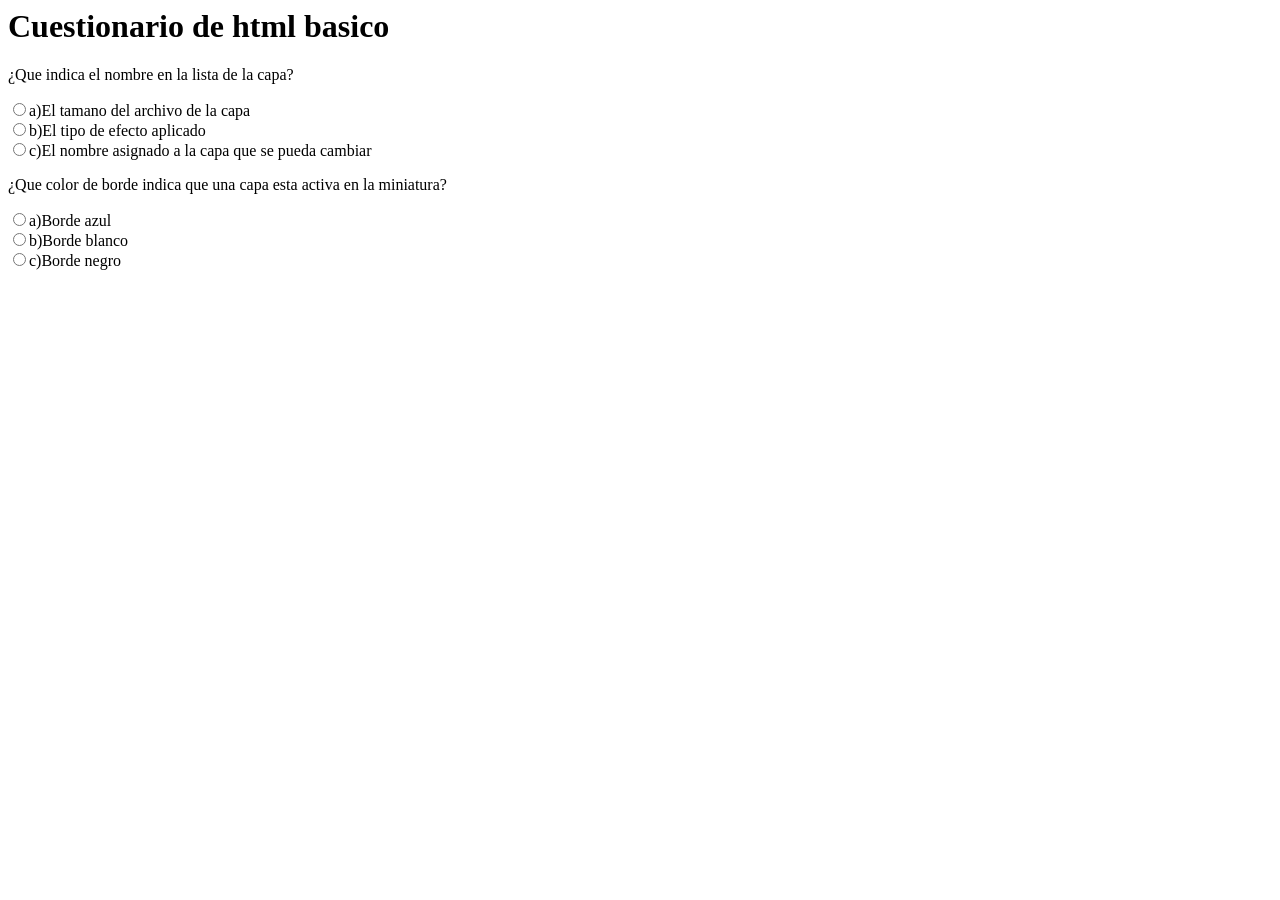
<file: cuestionario.html>
<title>cuestionario</title>
<body>
<h1>Cuestionario de html basico </h1>
<form action="#" method="post">
	<!pregunta 1--!>

	<p>¿Que indica el nombre en la lista de la capa?</p>
	<input type="radio"name="p1" value="a">a)El tamano del archivo de la capa </br>
	<input type="radio"name="p1" value="a">b)El tipo de efecto aplicado </br>
	<input type="radio"name="p1" value="a">c)El nombre asignado a la capa que se pueda cambiar </br>

	<!pregunta 2--!>

	<p>¿Que color de borde indica que una capa esta activa en la miniatura?</p>
	<input type="radio"name="p2" value="a">a)Borde azul </br>
	<input type="radio"name="p2" value="a">b)Borde blanco </br>
	<input type="radio"name="p2" value="a">c)Borde negro </br>


</body>
</file>
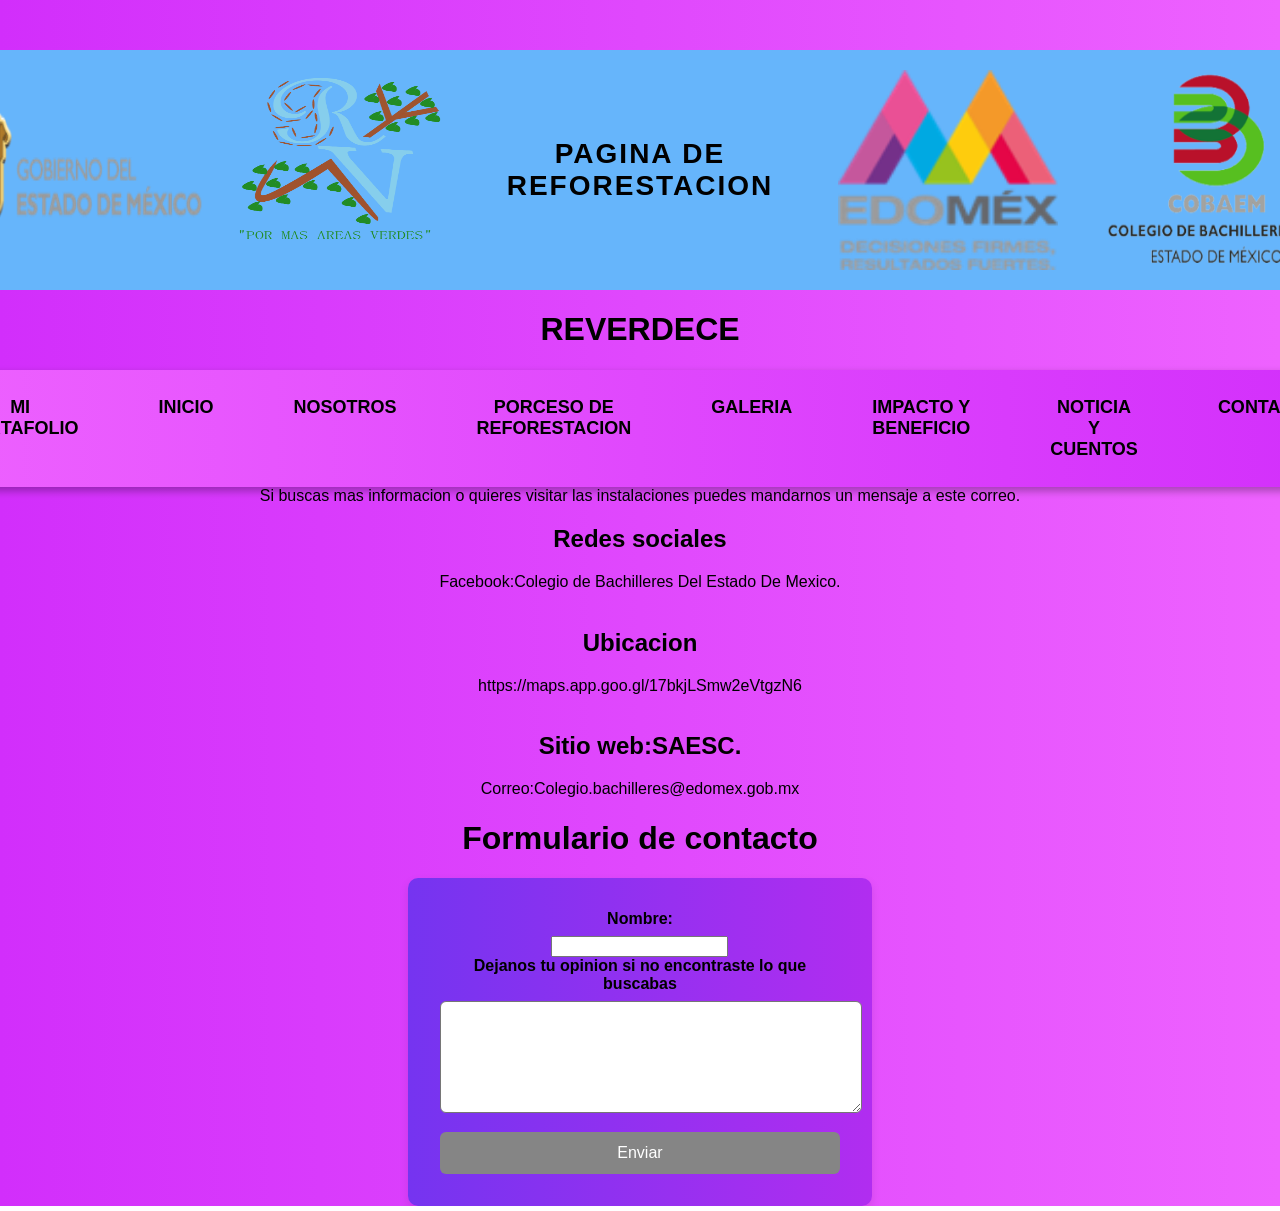
<file: Reforestacion/contacto.html>
<!DOCTYPE html>
<html>
<head>
    <meta charset="utf-8">
    <meta name="viewport" content="width=device-width, initial-scale=1">
    <link rel="stylesheet" type="text/css" href="estilos.css">
    <title>REVERDECE</title>
        

<body>
    <header>
<img src="img/Estado.png" width="270px">
<img src="img/REVERDECE.png" width="270px">
<span>pagina de reforestacion</span>
<img src="img/Edomex.png" width="270px">
<img src="img/Cobaem.png" width="270px">

    </header>
        <h1>
            REVERDECE
        </h1>
        <!--barra de navegacion-->
        <nav>
        <ul>  
         <ul>
            <li><a href="../index.html">Mi portafolio</a></li>  
            <li><a href="inicio.html">inicio</a></li>
            <li><a href="nosotros.html">Nosotros</a></li>
            <li><a href="proceso de reforestacion.html">porceso de reforestacion</a></li>
            <li><a href="galeria.html">galeria </a></li>

        
        <li><a href="impacto y beneficios.html">impacto y beneficio </a></li>
        <li><a href="noticias.html">noticia y cuentos </a></li>
        <li><a href="contacto.html">contacto</a></li>
</ul>
        </nav>
</head>
    <main>
        <div align="center">Si buscas mas informacion o quieres visitar las instalaciones puedes mandarnos un mensaje a este correo.
            <br>
            <h2>Redes sociales</h2>
            <div align="center">Facebook:Colegio de Bachilleres Del Estado De Mexico.</div>
                <br>
                <h2>Ubicacion</h2>
                   <div align="center">https://maps.app.goo.gl/17bkjLSmw2eVtgzN6</div>
                   <br>
                <h2>Sitio web:SAESC.</h2>
               <div align="center">Correo:Colegio.bachilleres@edomex.gob.mx</div>
<body>
  <h1>Formulario de contacto</h1>
  <link rel="stylesheet" href="estilos.css">

  <form action="#" method="post">
    <label for="nombre"> Nombre: </label>
    <input type="text" id="nombre" name="nombre" required>
    
    <label for="mensaje"> Dejanos tu opinion si no encontraste lo que buscabas </label>
    <textarea id="mensaje" name="mensaje" rows="5" required></textarea>
    <button type="submit"> Enviar </button>
  </from>
</body>
</html>

<style>
	
body {
    font-family: Arial, sans-serif;    background: linear-gradient(to right, #d22efb, #EE62FF);
    display: flex;
    flex-direction: column;
    align-items: center;
    padding-top: 50px;
    margin: 0;
    color: black;
}

h1 {
    font-size: 25px
    margin-bottom: 20px;
    color: black;
}


form {
    background: linear-gradient(to right, #7534F0,#B12DF0);
    padding: 2rem;
    border-radius: 10px;
    box-shadow: 0 4px 10px rgba(0, 0, 0, 0.1);
    width: 90%;
    max-width: 400px;
}

label {
    display: block;
    margin-bottom: 8px;
    font-weight: bold;
    color: black;
}

textarea {
    width: 100%;
    padding: 10px;
    margin-bottom: 15px;
    border-radius: 6px;
    font-size: 1rem;
}

button {
    background-color: #858585;
    color: white;
    padding: 12px;
    width: 100%;
    border: none;
    border-radius: 6px;
    font-size: 1rem;
    cursor: pointer;
    transition: background-color 0.3s;
}

button:hover {
    background-color: #858585;
 ;
}





</style>
</file>
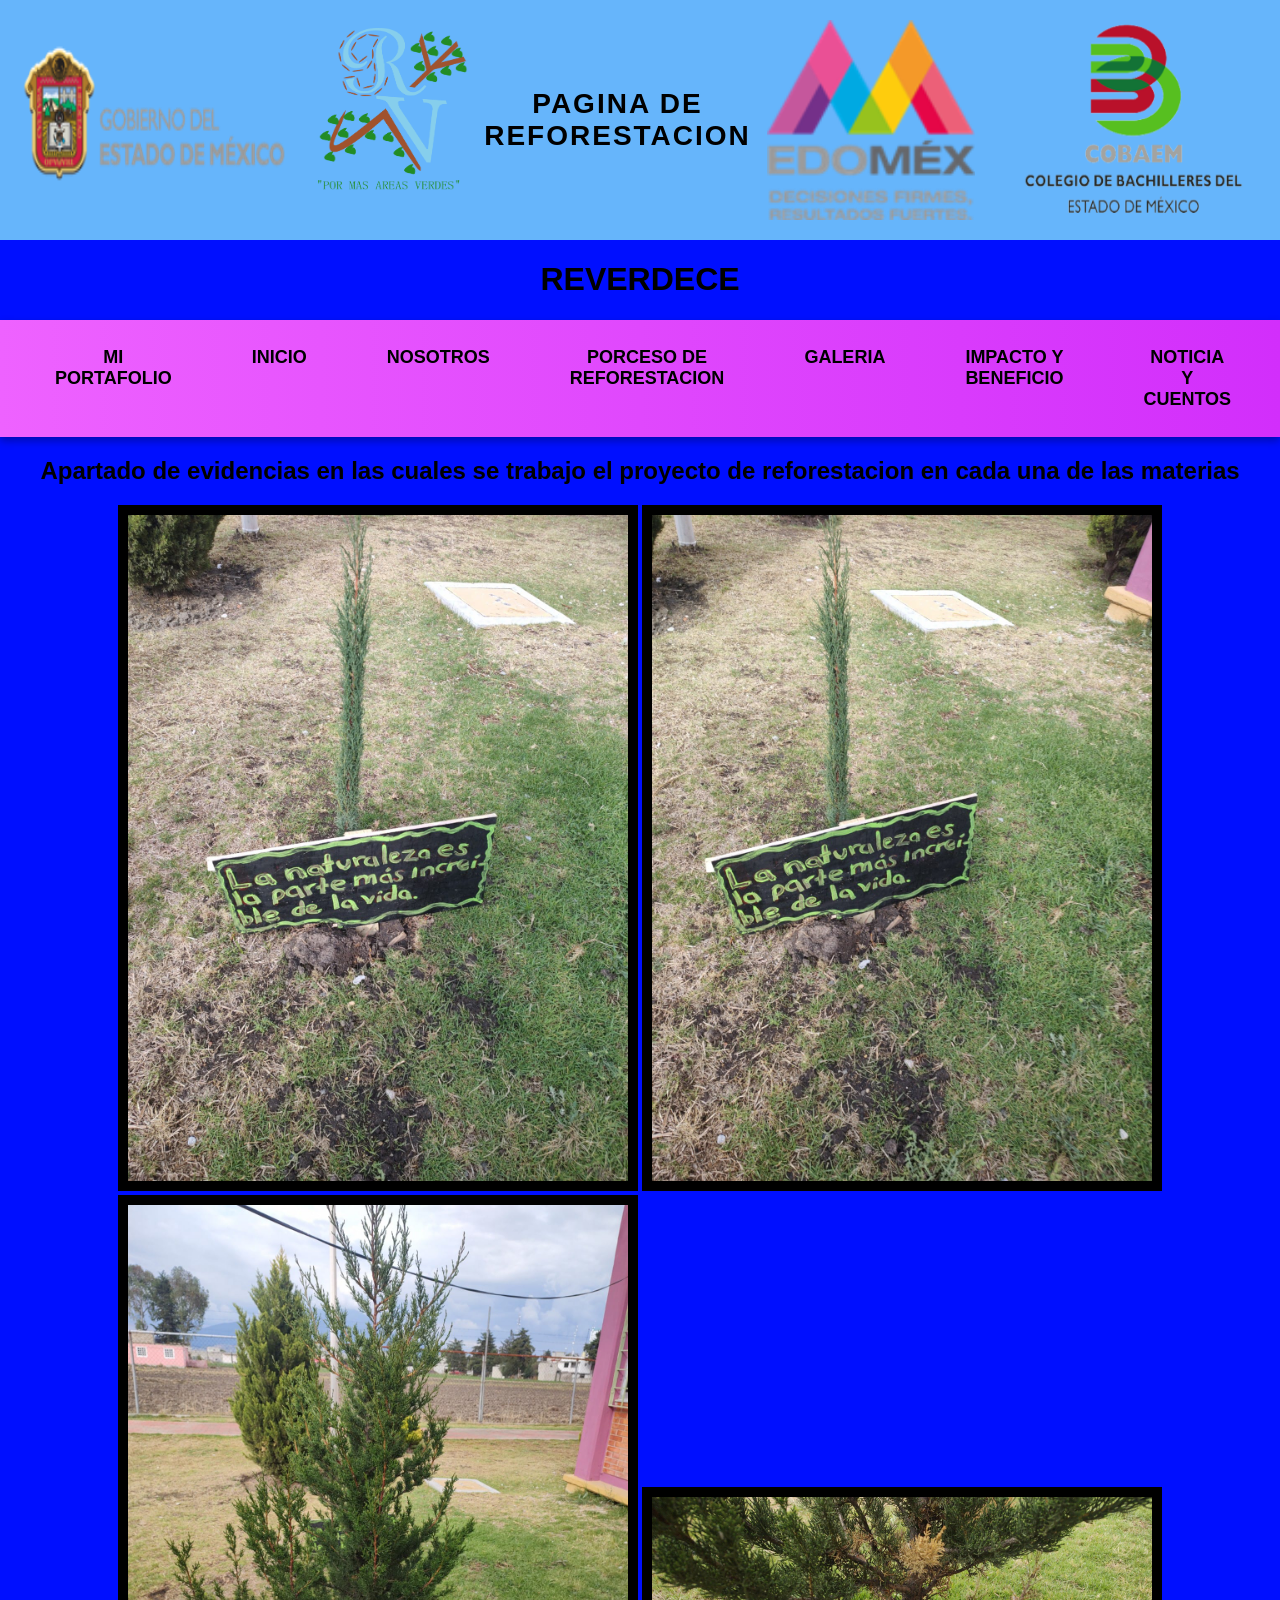
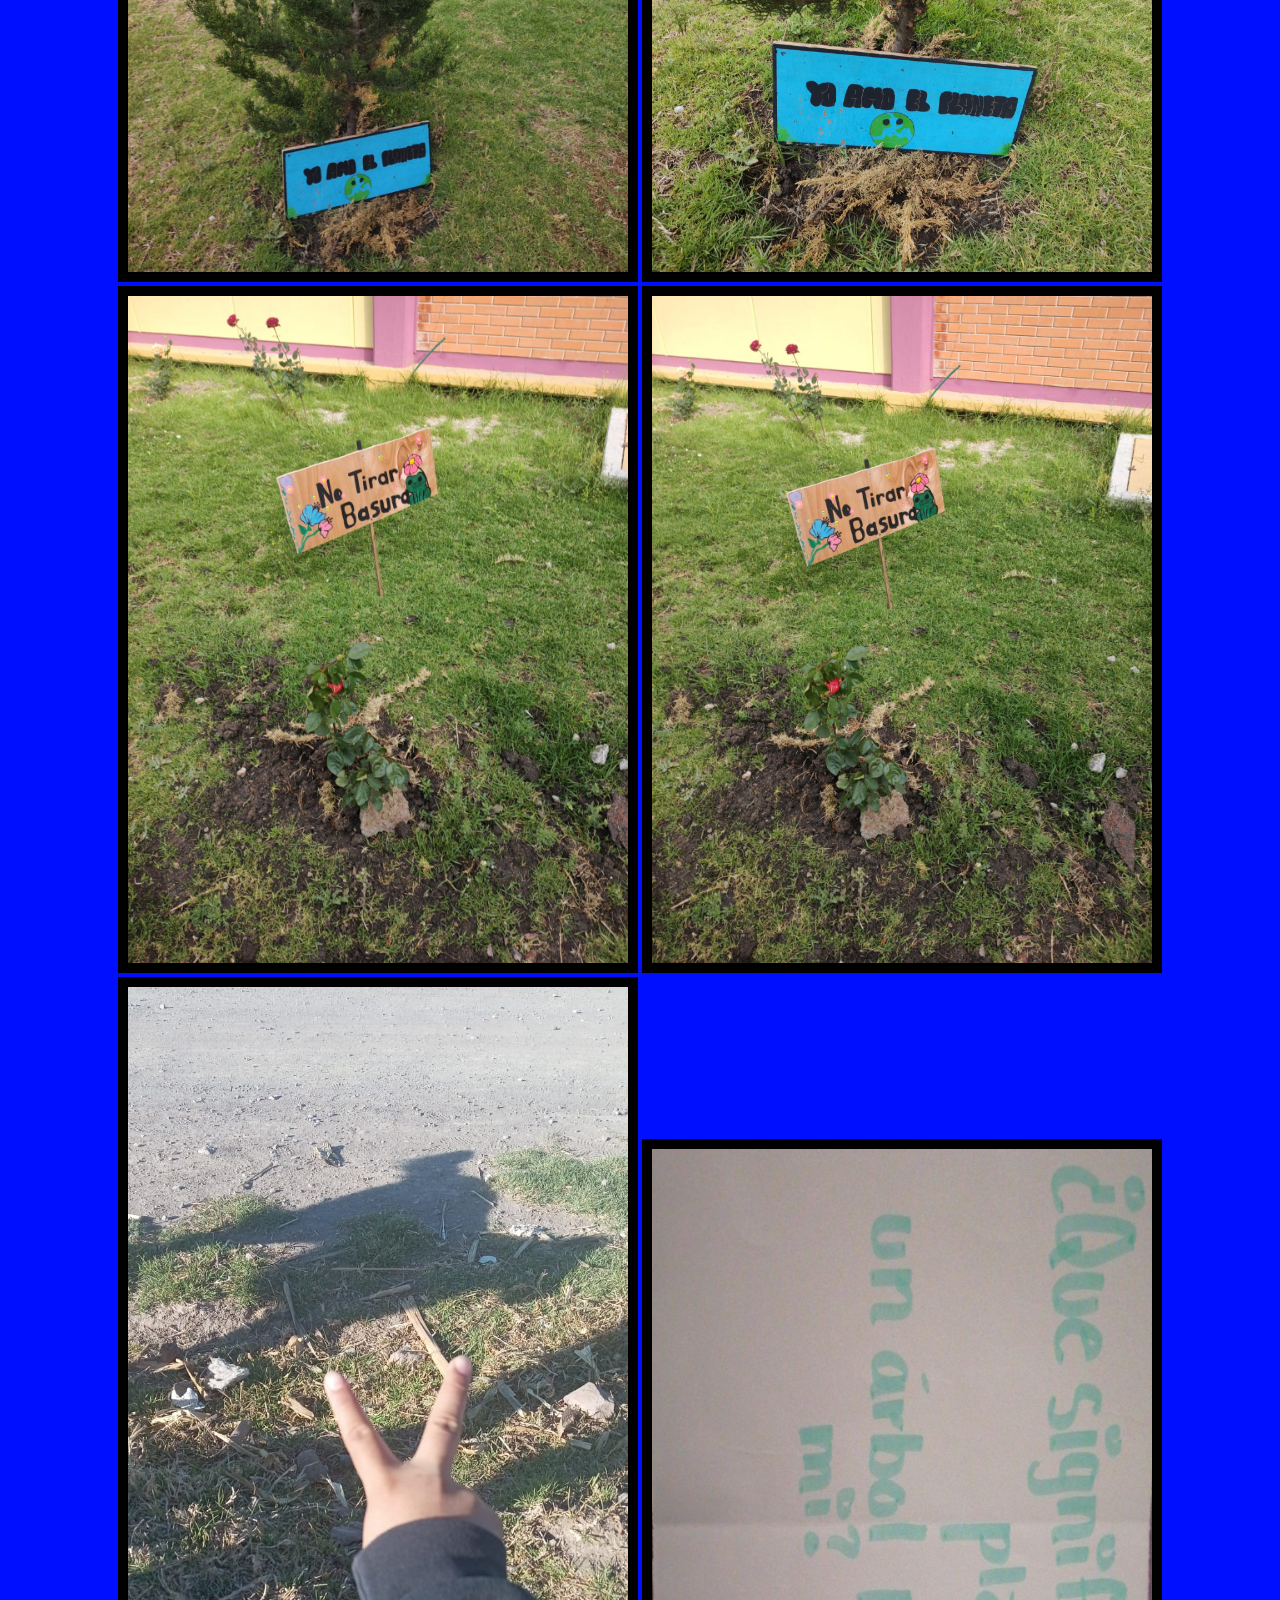
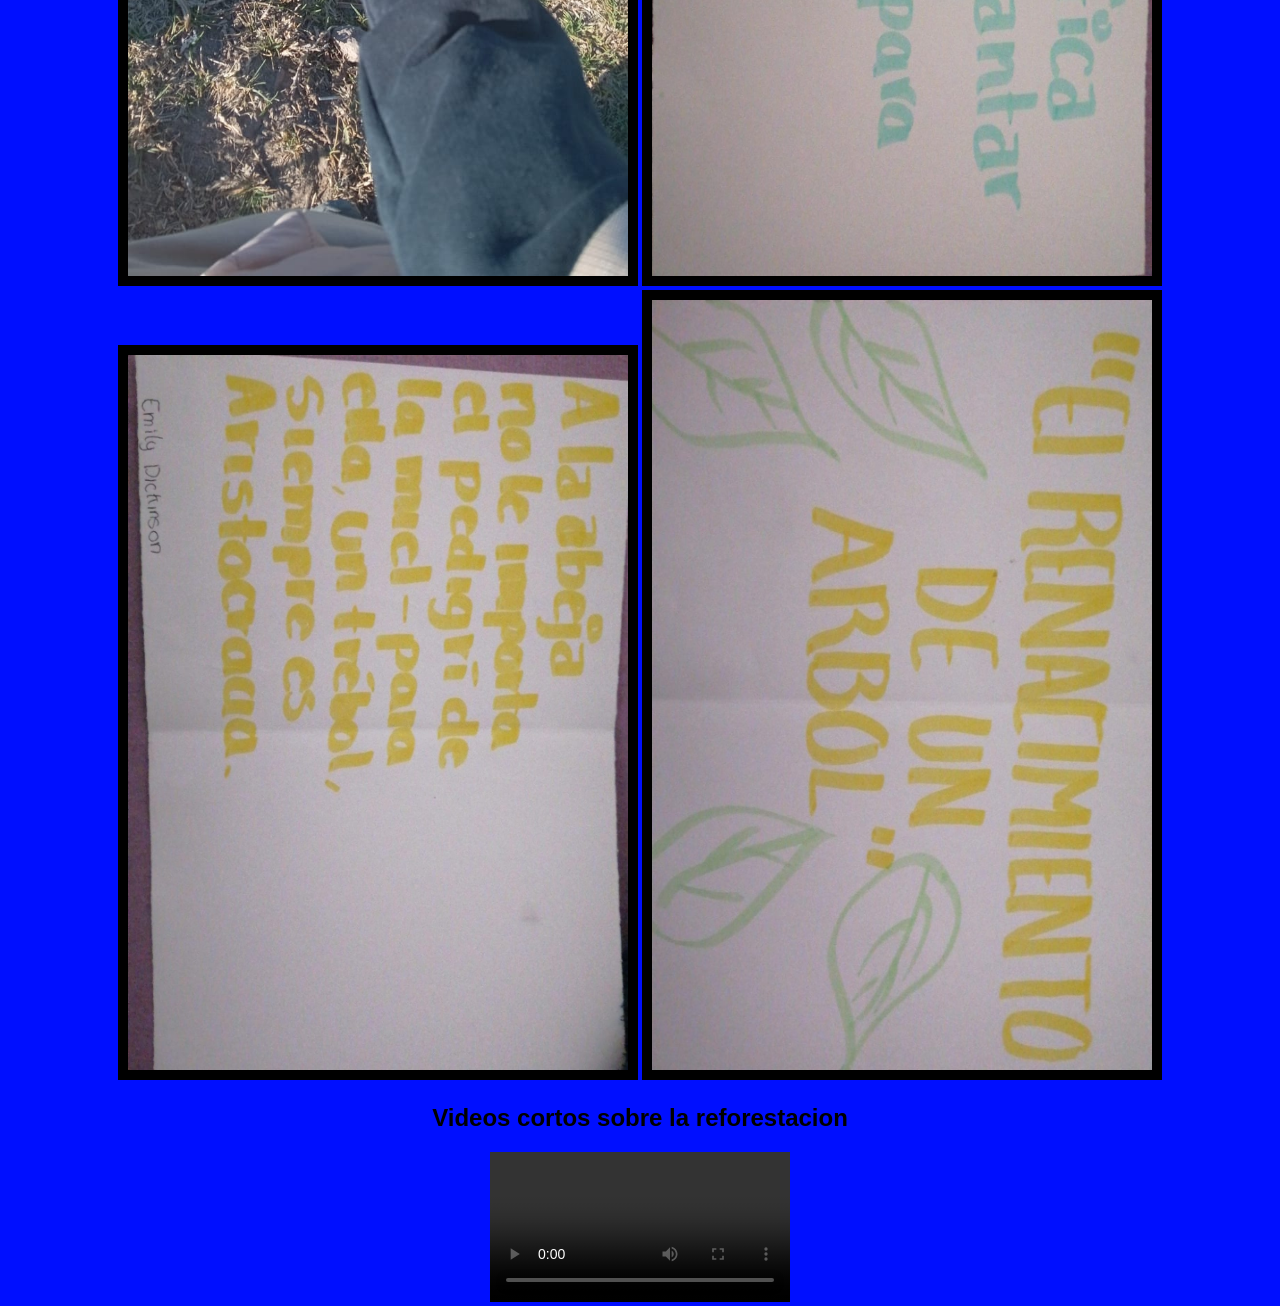
<file: Reforestacion/galeria.html>
<!DOCTYPE html>
<html>
<head>
	<meta charset="utf-8">
	<meta name="viewport" content="width=device-width, initial-scale=1">
	<link rel="stylesheet" type="text/css" href="estilos.css">
	<title>REVERDECE</title>
        

<body>
	<header>
<img src="img/Estado.png" width="270px">
<img src="img/REVERDECE.png" width="270px">
<span>pagina de reforestacion</span>
<img src="img/Edomex.png" width="270px">
<img src="img/Cobaem.png" width="270px">

	</header>
		<h1>
			REVERDECE
		</h1>
		<!--barra de navegacion-->
		<nav>
		<ul>	
			 <ul>
		    <li><a href="../index.html">Mi portafolio</a></li>	
	        <li><a href="inicio.html">inicio</a></li>
			<li><a href="nosotros.html">Nosotros</a></li>
			<li><a href="proceso de reforestacion.html">porceso de reforestacion</a></li>
			<li><a href="galeria.html">galeria </a></li>

		
		<li><a href="impacto y beneficios.html">impacto y beneficio </a></li>
		<li><a href="noticias.html">noticia y cuentos </a></li>
		<li><a href="contacto.html">contacto</a></li>
	</ul>
</nav>	
<h2>Apartado de evidencias en las cuales se trabajo el proyecto de reforestacion en cada una de las materias</h2>
	<img src="img/img3.jpeg" width="500px" border="10px">
	<img src="img/img4.jpeg" width="500px" border="10px">
	<img src="img/img5.jpeg" width="500px" border="10px">
	<img src="img/img6.jpeg" width="500px" border="10px">
	<img src="img/img7.jpeg" width="500px" border="10px">
	<img src="img/img8.jpeg" width="500px" border="10px">
    <img src="img/descargas.jpeg" width="500px" border="10px">
    <img src="img/america.jfif" width="500px" border="10px">
    <img src="img/amer.jfif" width="500px" border="10px">
    <img src="img/am.jfif" width="500px" border="10px">
<h2>Videos cortos sobre la reforestacion</h2>
<video src="Videos/reforestcion.mp4" controls> </video>


</body>
</html>
</file>
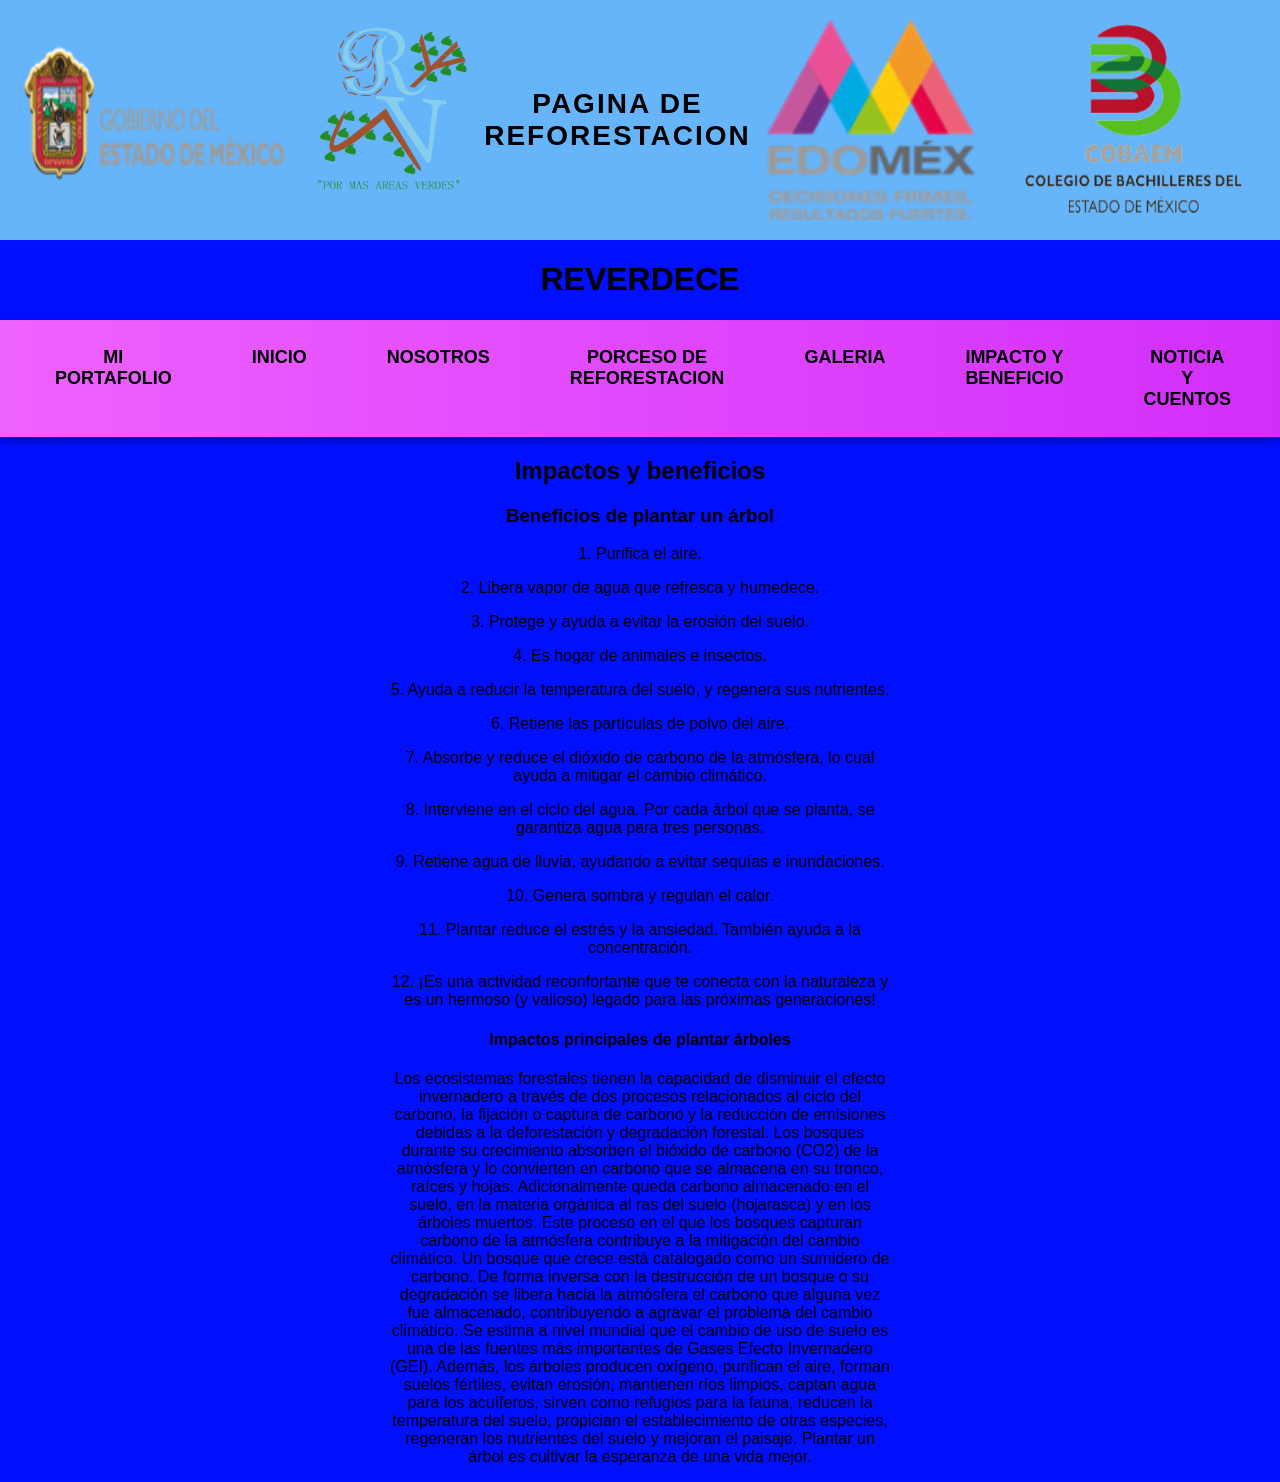
<file: Reforestacion/impacto y beneficios.html>
<!DOCTYPE html>
<html>
<head>
	<meta charset="utf-8">
	<meta name="viewport" content="width=device-width, initial-scale=1">
	<link rel="stylesheet" type="text/css" href="estilos.css">
	<title>REVERDECE</title>
        

<body>
	<header>
<img src="img/Estado.png" width="270px">
<img src="img/REVERDECE.png" width="270px">
<span>pagina de reforestacion</span>
<img src="img/Edomex.png" width="270px">
<img src="img/Cobaem.png" width="270px">

	</header>
		<h1>
			REVERDECE
		</h1>
		<!--barra de navegacion-->
		<nav>
		<ul>	
			 <ul>
		    <li><a href="../index.html">Mi portafolio</a></li>	
	        <li><a href="inicio.html">inicio</a></li>
			<li><a href="nosotros.html">Nosotros</a></li>
			<li><a href="proceso de reforestacion.html">porceso de reforestacion</a></li>
			<li><a href="galeria.html">galeria </a></li>
		
		<li><a href="impacto y beneficios.html">impacto y beneficio </a></li>
		<li><a href="noticias.html">noticia y cuentos </a></li>
		<li><a href="contacto.html">contacto</a></li>s
</ul>
        </nav>
        <h2>Impactos y beneficios </h2>
        <h3>Beneficios de plantar un árbol</h3>
<center><p style="text-aling: justify;width: 500px;">1. Purifica el aire.</p>
<center><p style="text-aling: justify;width: 500px;">2. Libera vapor de agua que refresca y humedece.</p>
    <center><p style="text-aling: justify;width: 500px;">3. Protege y ayuda a evitar la erosión del suelo.
    <center><p style="text-aling: justify;width: 500px;">4. Es hogar de animales e insectos.</p>
    <center><p style="text-aling: justify;width: 500px;">5. Ayuda a reducir la temperatura del suelo, y regenera sus nutrientes.</p>
    <center><p style="text-aling: justify;width: 500px;">6. Retiene las partículas de polvo del aire.</p>
    <center><p style="text-aling: justify;width: 500px;">7. Absorbe y reduce el dióxido de carbono de la atmósfera, lo cual ayuda a mitigar el cambio climático.</p>
    <center><p style="text-aling: justify;width: 500px;">8. Interviene en el ciclo del agua. Por cada árbol que se planta, se garantiza agua para tres personas.</p>
    <center><p style="text-aling: justify;width: 500px;">9. Retiene agua de lluvia, ayudando a evitar sequías e inundaciones.
    <center><p style="text-aling: justify;width: 500px;">10. Genera sombra y regulan el calor.</p>
    <center><p style="text-aling: justify;width: 500px;">11. Plantar reduce el estrés y la ansiedad. También ayuda a la concentración.</p>
    <center><p style="text-aling: justify;width: 500px;">12. ¡Es una actividad reconfortante que te conecta con la naturaleza y es un hermoso (y valioso) legado para las próximas generaciones!</p>
    <h4>Impactos principales de plantar árboles</h4>
<center><p style="text-aling: justify;width: 500px;">Los ecosistemas forestales tienen la capacidad de disminuir el efecto invernadero a través de dos procesos relacionados al ciclo del carbono, la fijación o captura de carbono y la reducción de emisiones debidas a la deforestación y degradación forestal.

Los bosques durante su crecimiento absorben el bióxido de carbono (CO2) de la atmósfera y lo convierten en carbono que se almacena en su tronco, raíces y hojas. Adicionalmente queda carbono almacenado en el suelo, en la materia orgánica al ras del suelo (hojarasca) y en los árboles muertos.

Este proceso en el que los bosques capturan carbono de la atmósfera contribuye a la mitigación del cambio climático. Un bosque que crece está catalogado como un sumidero de carbono.

De forma inversa con la destrucción de un bosque o su degradación se libera hacia la atmósfera el carbono que alguna vez fue almacenado, contribuyendo a agravar el problema del cambio climático. Se estima a nivel mundial que el cambio de uso de suelo es una de las fuentes más importantes de Gases Efecto Invernadero (GEI).

Además, los árboles producen oxígeno, purifican el aire, forman suelos fértiles, evitan erosión, mantienen ríos limpios, captan agua para los acuíferos, sirven como refugios para la fauna, reducen la temperatura del suelo, propician el establecimiento de otras especies, regeneran los nutrientes del suelo y mejoran el paisaje.

Plantar un árbol es cultivar la esperanza de una vida mejor.</p>
</file>
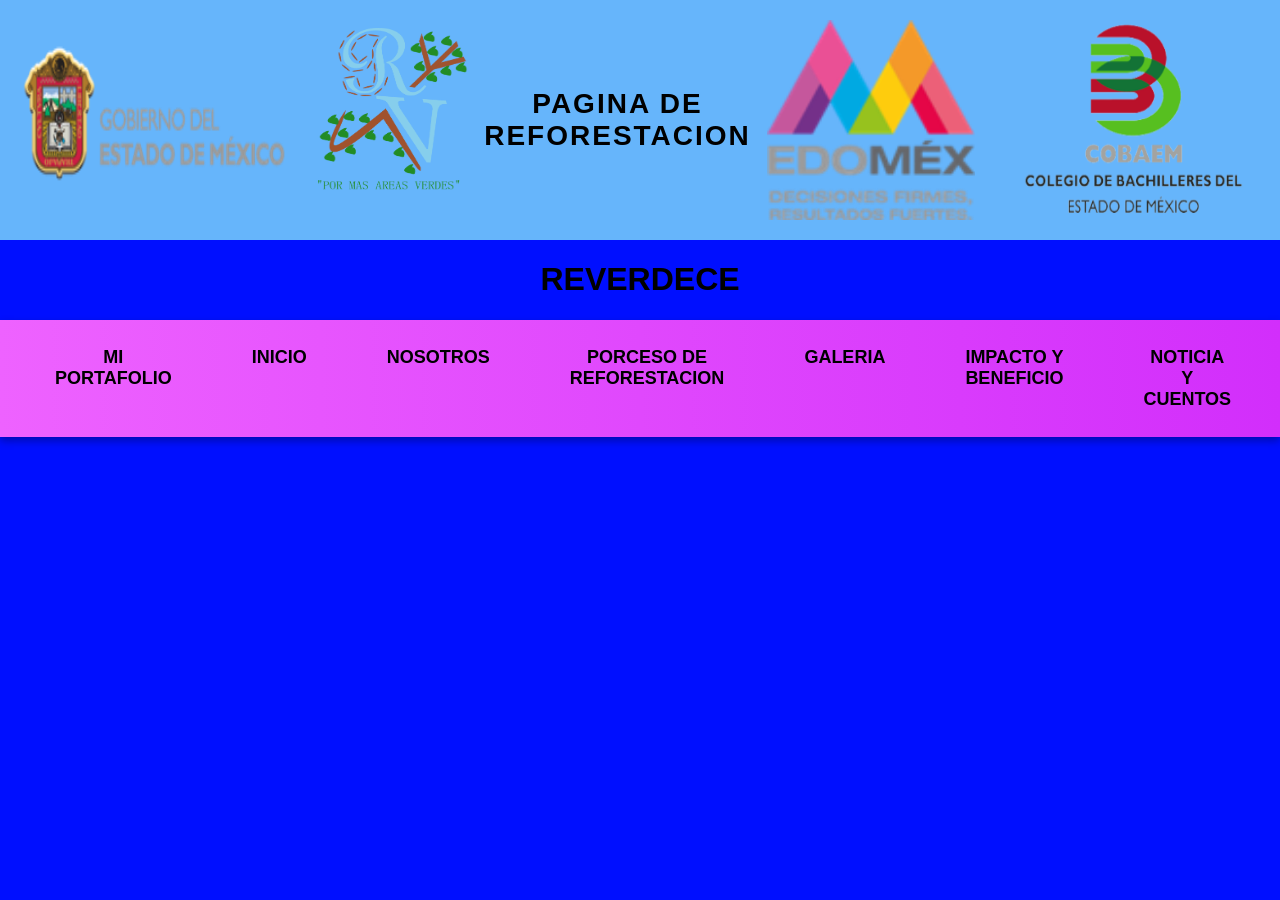
<file: Reforestacion/inicio.html>
<!DOCTYPE html>
<html>
<head>
	<meta charset="utf-8">
	<meta name="viewport" content="width=device-width, initial-scale=1">
	<link rel="stylesheet" type="text/css" href="estilos.css">
	<title>REVERDECE</title>
              
          </head>
<body>
	<header>
<img src="img/Estado.png" width="270px">
<img src="img/REVERDECE.png" width="270px">
<span>pagina de reforestacion</span>
<img src="img/Edomex.png" width="270px">
<img src="img/Cobaem.png" width="270px">

	</header>
		<h1>
			REVERDECE
		</h1>
		<!--barra de navegacion-->
		<nav>
		<ul>	
			   <li><a href="../index.html">Mi portafolio</a></li>	
	        <li><a href="inicio2.html">inicio</a></li>
			<li><a href="nosotros.html">Nosotros</a></li>
			<li><a href="proceso de reforestacion.html">porceso de reforestacion</a></li>
			<li><a href="galeria.html">galeria </a></li>

		
		<li><a href="impacto y beneficios.html">impacto y beneficio </a></li>
		<li><a href="noticias.html">noticia y cuentos </a></li>
		<li><a href="contacto.html">contacto</a></li>
</ul>
        </nav>
</body>       
</html>
</file>
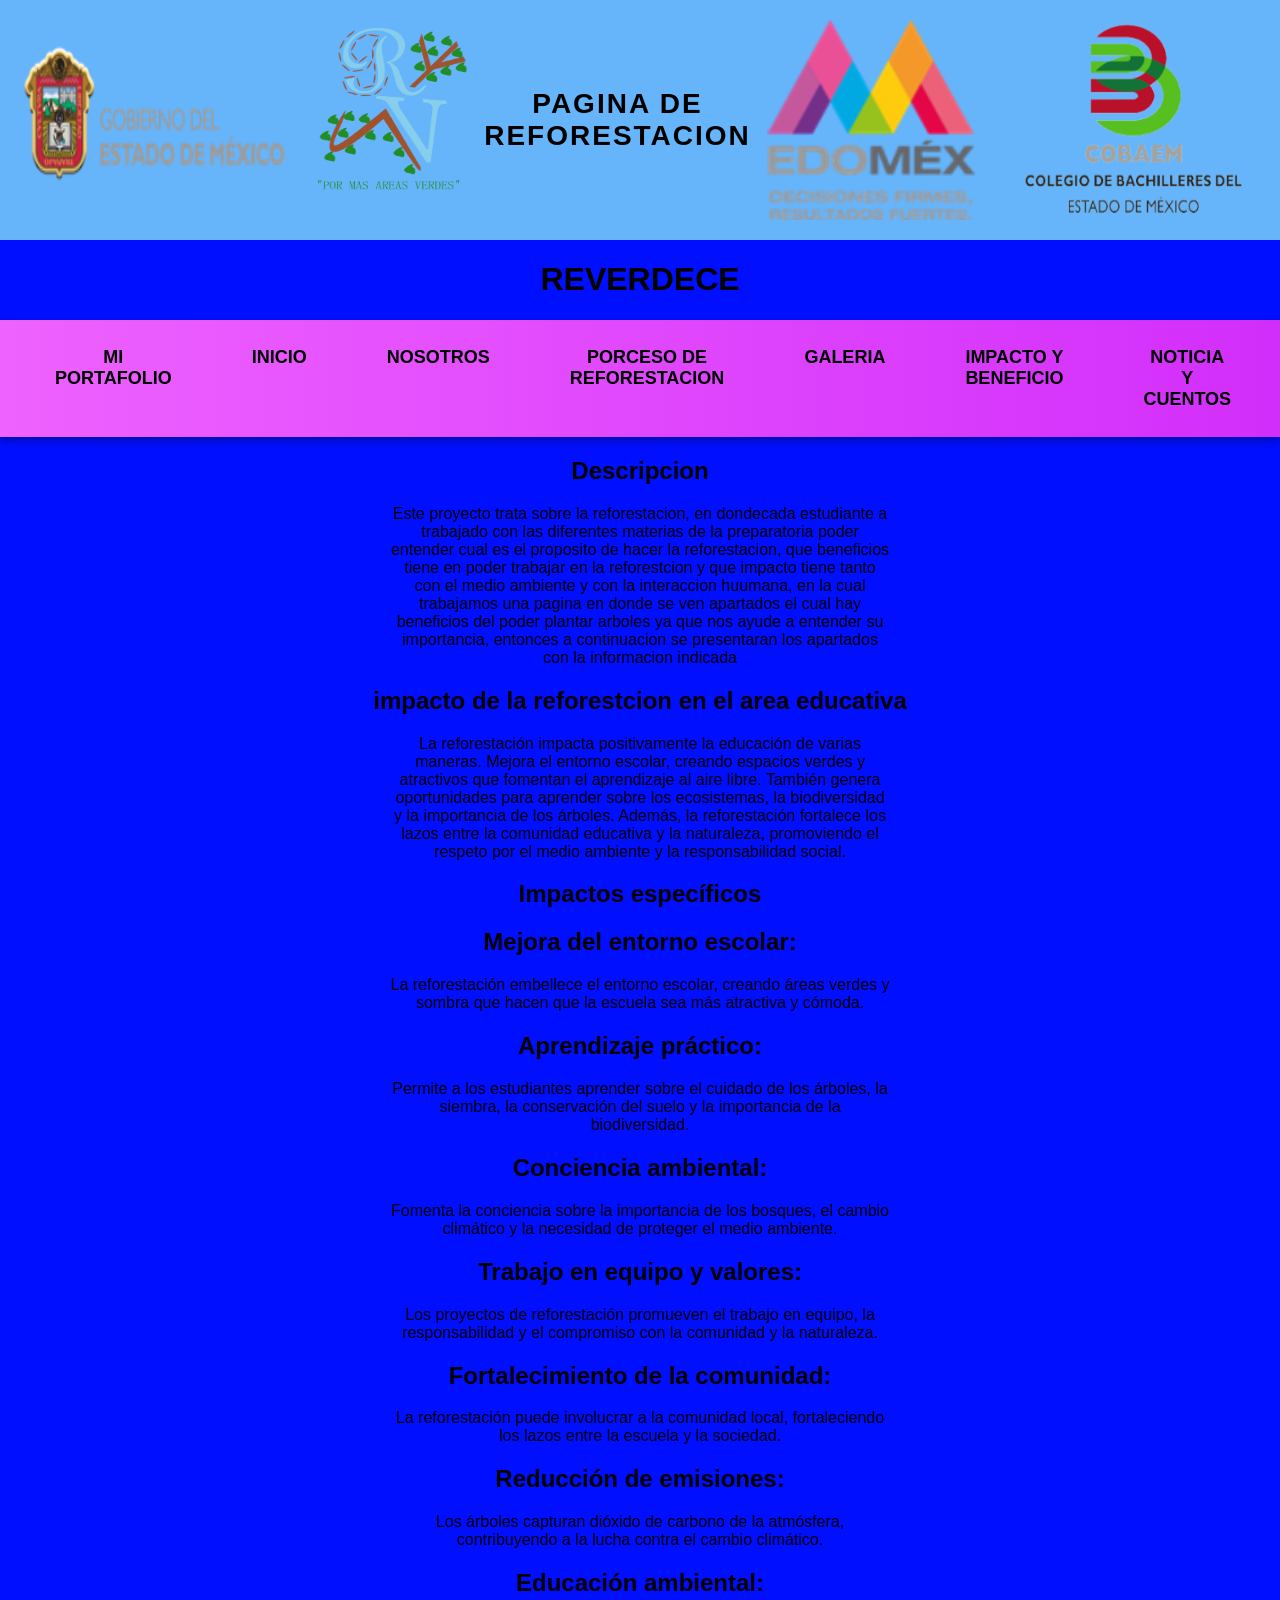
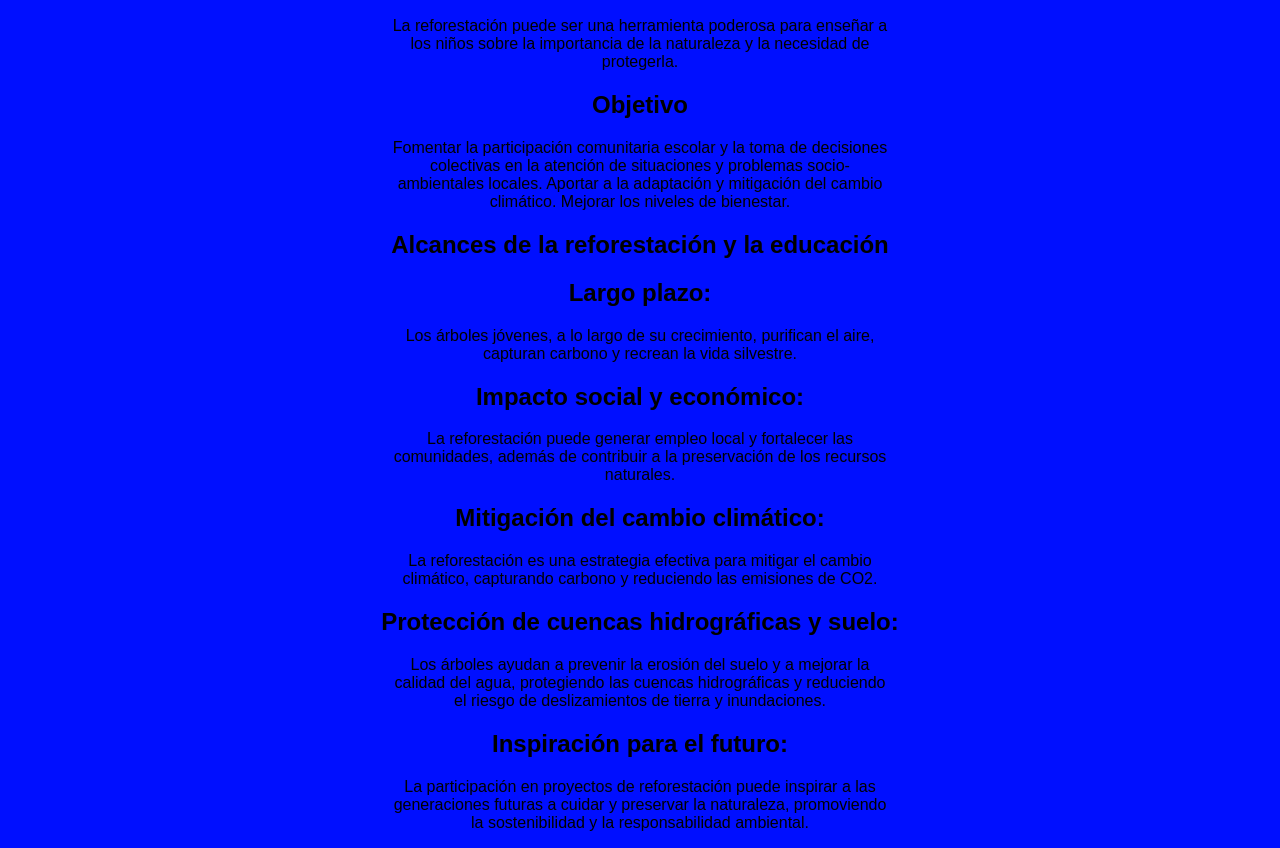
<file: Reforestacion/inicio2.html>
<!DOCTYPE html>
<html>
<head>
	<meta charset="utf-8">
	<meta name="viewport" content="width=device-width, initial-scale=1">
	<link rel="stylesheet" type="text/css" href="estilos.css">
	<title>REVERDECE</title>
        

<body>
	<header>
<img src="img/Estado.png" width="270px">
<img src="img/REVERDECE.png" width="270px">
<span>pagina de reforestacion</span>
<img src="img/Edomex.png" width="270px">
<img src="img/Cobaem.png" width="270px">

	</header>
		<h1>
			REVERDECE
		</h1>
		<!--barra de navegacion-->
		<nav>
		<ul>
		    <li><a href="../index.html">Mi portafolio</a></li>	
	        <li><a href="inicio.html">inicio</a></li>
			<li><a href="nosotros.html">Nosotros</a></li>
			<li><a href="proceso de reforestacion.html">porceso de reforestacion</a></li>
			<li><a href="galeria.html">galeria </a></li>

		
		<li><a href="impacto y beneficios.html">impacto y beneficio </a></li>
		<li><a href="noticias.html">noticia y cuentos </a></li>
		<li><a href="contacto.html">contacto</a></li>
</ul>
        </nav>
        <div class="contenido">
        </header>

        <h2>Descripcion</h2>

       <center><p style="text-aling: justify;width: 500px;"> Este proyecto trata sobre la reforestacion, en dondecada estudiante a trabajado con las diferentes materias de la preparatoria poder entender cual es el proposito de hacer la reforestacion, que beneficios tiene en poder trabajar en la reforestcion y que impacto tiene tanto con el medio ambiente y con la interaccion huumana, en la cual trabajamos una pagina en donde se ven apartados el cual hay beneficios del poder plantar arboles ya que nos ayude a entender su importancia, entonces a continuacion se presentaran los apartados con la informacion indicada</p>

        <h2>impacto de la reforestcion en el area educativa</h2>

       <center><p style="text-aling: justify;width: 500px;">La reforestación impacta positivamente la educación de varias maneras. Mejora el entorno escolar, creando espacios verdes y atractivos que fomentan el aprendizaje al aire libre. También genera oportunidades para aprender sobre los ecosistemas, la biodiversidad y la importancia de los árboles. Además, la reforestación fortalece los lazos entre la comunidad educativa y la naturaleza, promoviendo el respeto por el medio ambiente y la responsabilidad social. </p> </style>

        <h2>Impactos específicos</h2>

<h2>Mejora del entorno escolar:</h2>

<center><p style="text-aling: justify;width: 500px;">La reforestación embellece el entorno escolar, creando áreas verdes y sombra que hacen que la escuela sea más atractiva y cómoda.</p>

<h2>Aprendizaje práctico:</h2>

<center><p style="text-aling: justify;width: 500px;">Permite a los estudiantes aprender sobre el cuidado de los árboles, la siembra, la conservación del suelo y la importancia de la biodiversidad.</p>

<h2>Conciencia ambiental:</h2>

<center><p style="text-aling: justify;width: 500px;">Fomenta la conciencia sobre la importancia de los bosques, el cambio climático y la necesidad de proteger el medio ambiente.</p> 

<h2>Trabajo en equipo y valores:</h2>

<center><p style="text-aling: justify;width: 500px;">Los proyectos de reforestación promueven el trabajo en equipo, la responsabilidad y el compromiso con la comunidad y la naturaleza.</p>

<h2>Fortalecimiento de la comunidad:</h2>

<center><p style="text-aling: justify;width: 500px;">La reforestación puede involucrar a la comunidad local, fortaleciendo los lazos entre la escuela y la sociedad.</p> 

<h2>Reducción de emisiones:</h2>

<center><p style="text-aling: justify;width: 500px;">Los árboles capturan dióxido de carbono de la atmósfera, contribuyendo a la lucha contra el cambio climático.</p> 

<h2>Educación ambiental:</h2>

<center><p style="text-aling: justify;width: 500px;">La reforestación puede ser una herramienta poderosa para enseñar a los niños sobre la importancia de la naturaleza y la necesidad de protegerla. </p>
       
       <h2>Objetivo</h2>

       <center><p style="text-aling: justify;width: 500px;">Fomentar la participación comunitaria escolar y la toma de decisiones colectivas en la atención de situaciones y problemas socio-ambientales locales. Aportar a la adaptación y mitigación del cambio climático. Mejorar los niveles de bienestar.</p>

       <h2>Alcances de la reforestación y la educación</h2>

       <h2>Largo plazo:</h2>

<center><p style="text-aling: justify;width: 500px;">Los árboles jóvenes, a lo largo de su crecimiento, purifican el aire, capturan carbono y recrean la vida silvestre.</p> 

<h2>Impacto social y económico:</h2>

<center><p style="text-aling: justify;width: 500px;">La reforestación puede generar empleo local y fortalecer las comunidades, además de contribuir a la preservación de los recursos naturales.</p> 

<h2>Mitigación del cambio climático:</h2>

<center><p style="text-aling: justify;width: 500px;">La reforestación es una estrategia efectiva para mitigar el cambio climático, capturando carbono y reduciendo las emisiones de CO2.<p>

<h2>Protección de cuencas hidrográficas y suelo:</h2>

<center><p style="text-aling: justify;width: 500px;">Los árboles ayudan a prevenir la erosión del suelo y a mejorar la calidad del agua, protegiendo las cuencas hidrográficas y reduciendo el riesgo de deslizamientos de tierra y inundaciones.</p> 

<h2>Inspiración para el futuro:</h2>

<center><p style="text-aling: justify;width: 500px;">La participación en proyectos de reforestación puede inspirar a las generaciones futuras a cuidar y preservar la naturaleza, promoviendo la sostenibilidad y la responsabilidad ambiental. </p>
</file>
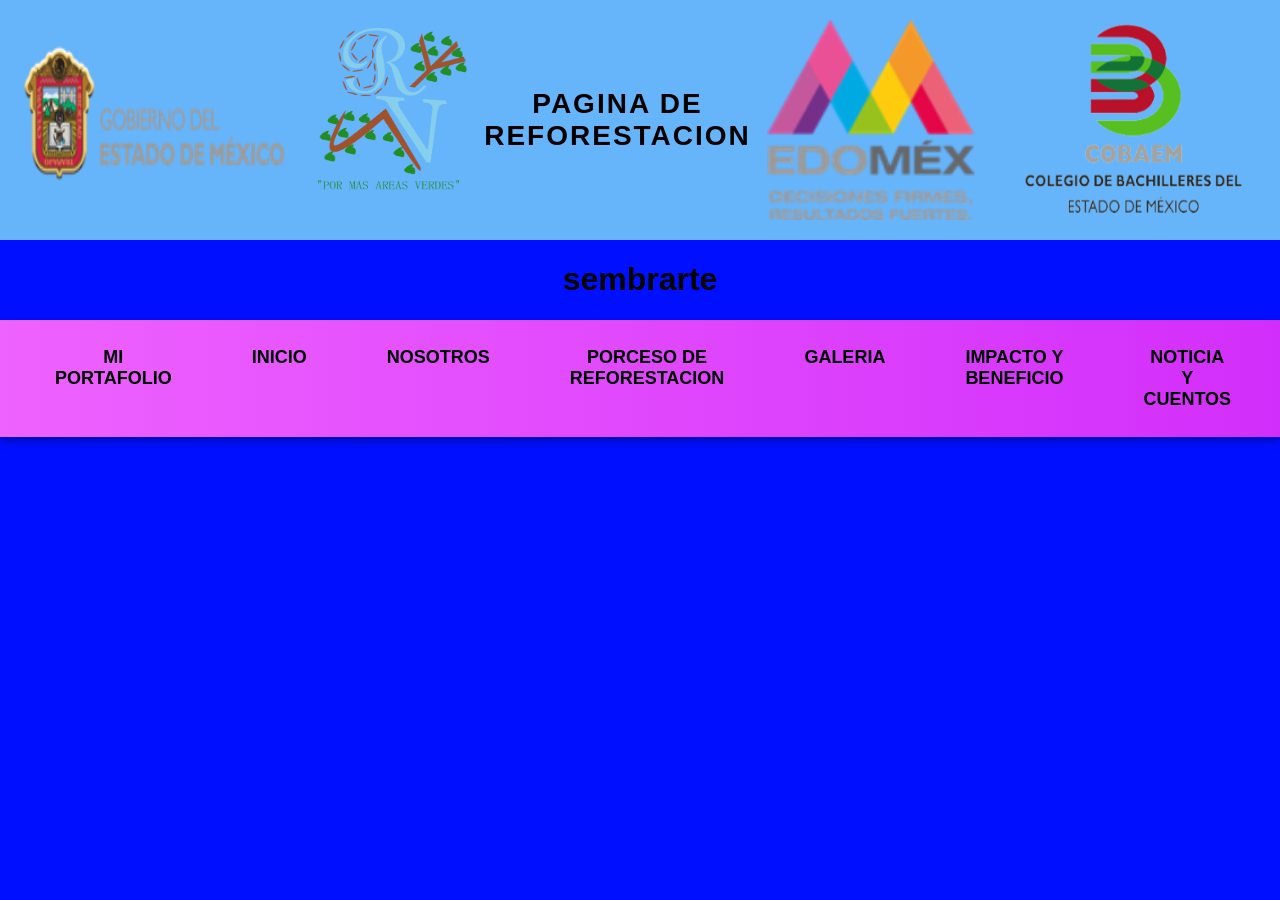
<file: Reforestacion/Mi portafolio.html>
<!DOCTYPE html>
<html>
<head>
	<meta charset="utf-8">
	<meta name="viewport" content="width=device-width, initial-scale=1">
	<link rel="stylesheet" type="text/css" href="estilos.css">
	<title>sembrarte</title>
              
          </head>
<body>
	<header>
<img src="img/Estado.png" width="270px">
<img src="img/REVERDECE.png" width="270px">
<span>pagina de reforestacion</span>
<img src="img/Edomex.png" width="270px">
<img src="img/Cobaem.png" width="270px">

	</header>
		<h1>
			sembrarte
		</h1>
		<!--barra de navegacion-->
		<nav>
		<ul>	
	        <li><a href="index.html">Mi portafolio</a></li>
	        <li><a href="inicio2.html">inicio</a></li>
			<li><a href="nosotros.html">Nosotros</a></li>
			<li><a href="proceso de reforestacion.html">porceso de reforestacion</a></li>
			<li><a href="galeria.html">galeria </a></li>

		
		<li><a href="impacto y beneficios.html">impacto y beneficio </a></li>
		<li><a href="noticias.html">noticia y cuentos </a></li>
		<li><a href="contacto.html">contacto</a></li>
</ul>
        </nav>
</body>       
</html>
</file>
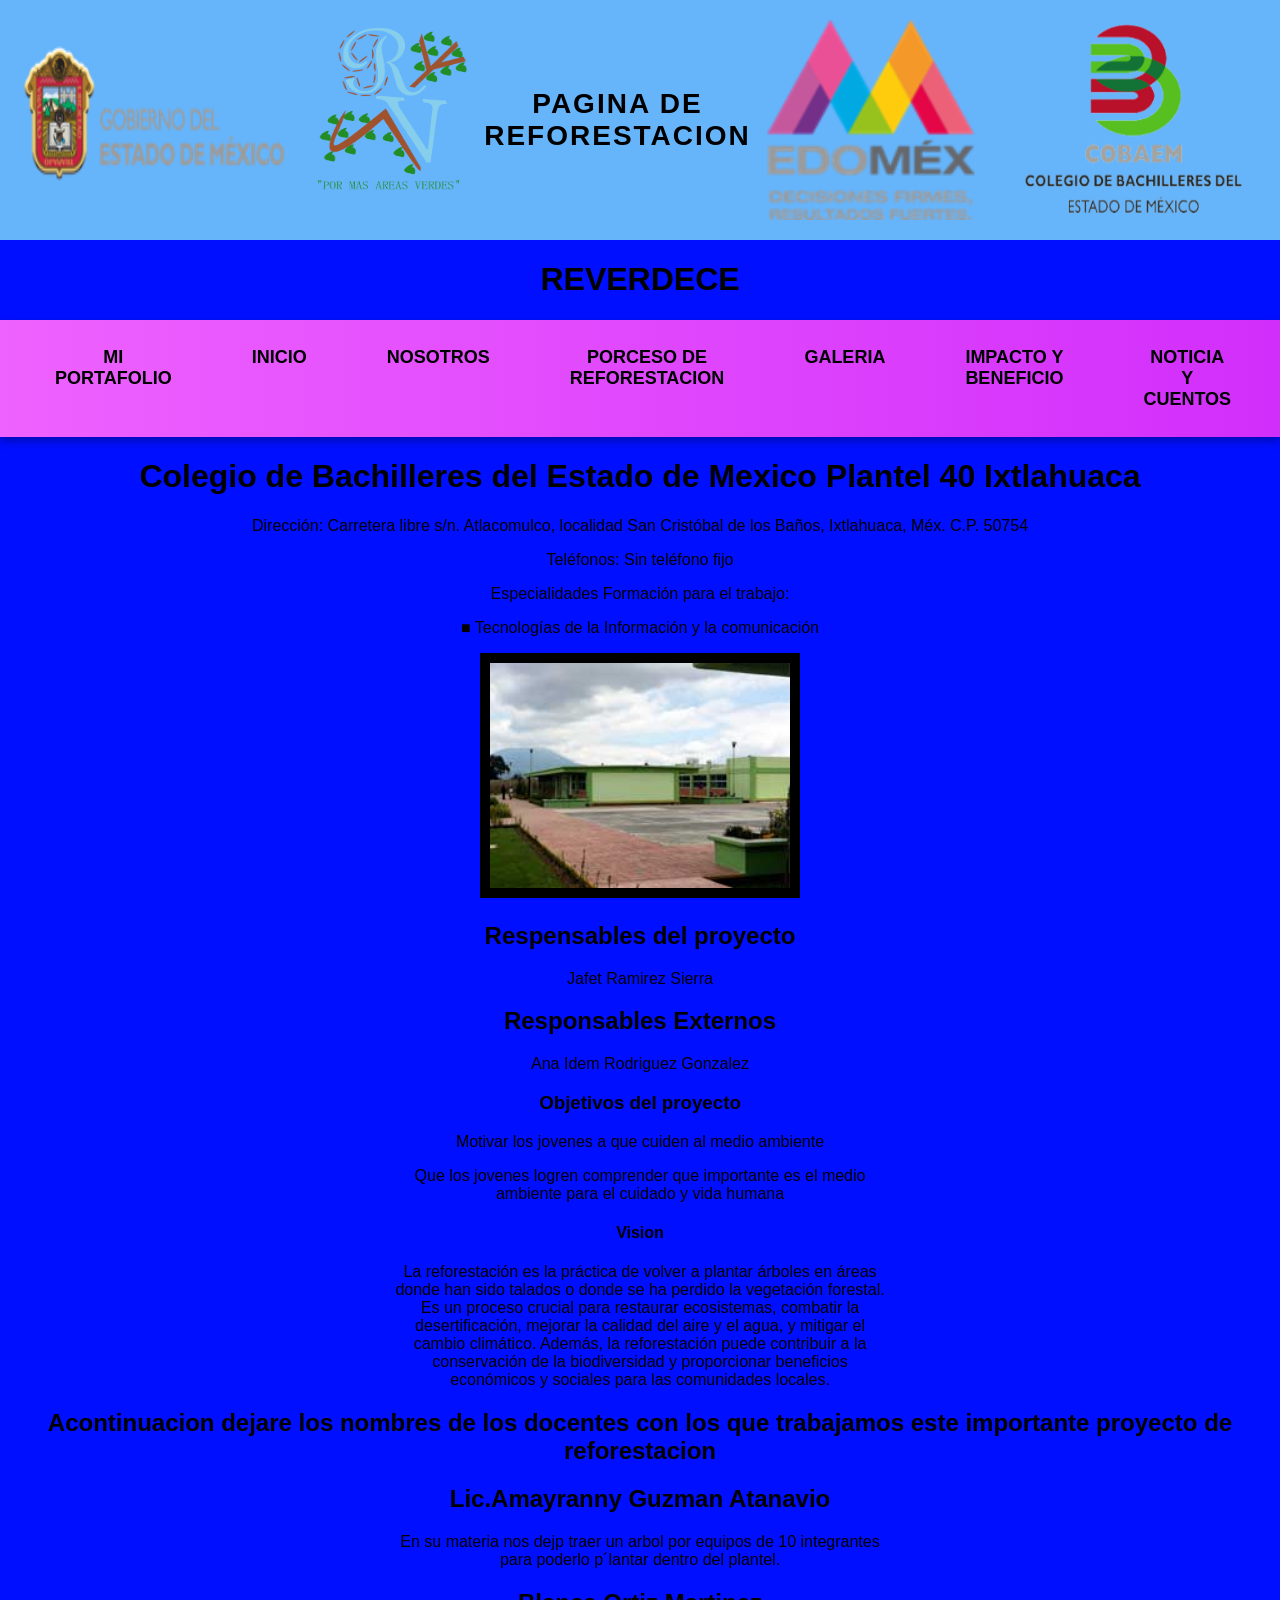
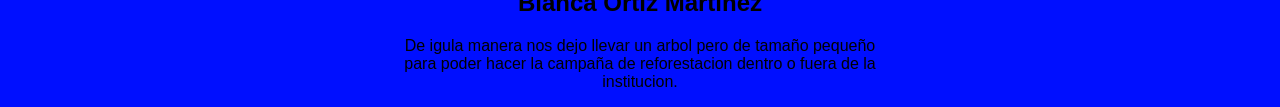
<file: Reforestacion/nosotros.html>
<!DOCTYPE html>
<html>
<head>
	<meta charset="utf-8">
	<meta name="viewport" content="width=device-width, initial-scale=1">
	<link rel="stylesheet" type="text/css" href="estilos.css">
	<title>REVERDECE</title>
        

<body>
	<header>
<img src="img/Estado.png" width="270px">
<img src="img/REVERDECE.png" width="270px">
<span>pagina de reforestacion</span>
<img src="img/Edomex.png" width="270px">
<img src="img/Cobaem.png" width="270px">

	</header>
		<h1>
			REVERDECE
		</h1>
		<!--barra de navegacion-->
		<nav>
		<ul>
		   <li><a href="../index.html">Mi portafolio</a></li>	
	        <li><a href="inicio.html">inicio</a></li>
			<li><a href="nosotros.html">Nosotros</a></li>
			<li><a href="proceso de reforestacion.html">porceso de reforestacion</a></li>
			<li><a href="galeria.html">galeria </a></li>

		
		<li><a href="impacto y beneficios.html">impacto y beneficio </a></li>
		<li><a href="noticias.html">noticia y cuentos </a></li>
		<li><a href="contacto.html">contacto</a></li>
</ul>
        </nav>

 <div class="contenido">
        </header>
        <h1> Colegio de Bachilleres del Estado de Mexico Plantel 40 Ixtlahuaca </h1>
        <p>Dirección: Carretera libre s/n. Atlacomulco, localidad San Cristóbal de los Baños, Ixtlahuaca, Méx. C.P. 50754</p>

<p>Teléfonos: Sin teléfono fijo</p>

<p>Especialidades Formación para el trabajo:</p>

<p>■ Tecnologías de la Información y la comunicación</p>
<img src="img/coba.png" width="300px" border="10px">
<h2>Respensables del proyecto</h2>
<p>Jafet Ramirez Sierra</p>
<h2>Responsables Externos</h2>
<p>Ana Idem Rodriguez Gonzalez</p>  

<h3>Objetivos del proyecto</h3>
<center><p style="text-aling: justify;width: 500px;">Motivar los jovenes a que cuiden al medio ambiente</p>
<center><p style="text-aling: justify;width: 500px;">
Que los jovenes logren comprender que importante es el medio ambiente para el cuidado y vida humana</p>
<h4>Vision</h4>
<center><p style="text-aling: justify;width: 500px;">La reforestación es la práctica de volver a plantar árboles en áreas donde han sido talados o donde se ha perdido la vegetación forestal. Es un proceso crucial para restaurar ecosistemas, combatir la desertificación, mejorar la calidad del aire y el agua, y mitigar el cambio climático. Además, la reforestación puede contribuir a la conservación de la biodiversidad y proporcionar beneficios económicos y sociales para las comunidades locales.</p>

<h2>Acontinuacion dejare los nombres de los docentes con los que trabajamos este importante proyecto de reforestacion</h2>
<h2>Lic.Amayranny Guzman Atanavio</h2>
<center><p style="text-aling: justify;width: 500px;">En su materia nos dejp traer un arbol por equipos de 10 integrantes para poderlo p´lantar dentro del plantel.</p>
<h2>Blanca Ortiz Martinez</h2>
<center><p style="text-aling: justify;width: 500px;">De igula manera nos dejo llevar un arbol pero de tamaño pequeño para poder hacer la campaña de reforestacion dentro o fuera de la institucion.</p>
</body>
</file>
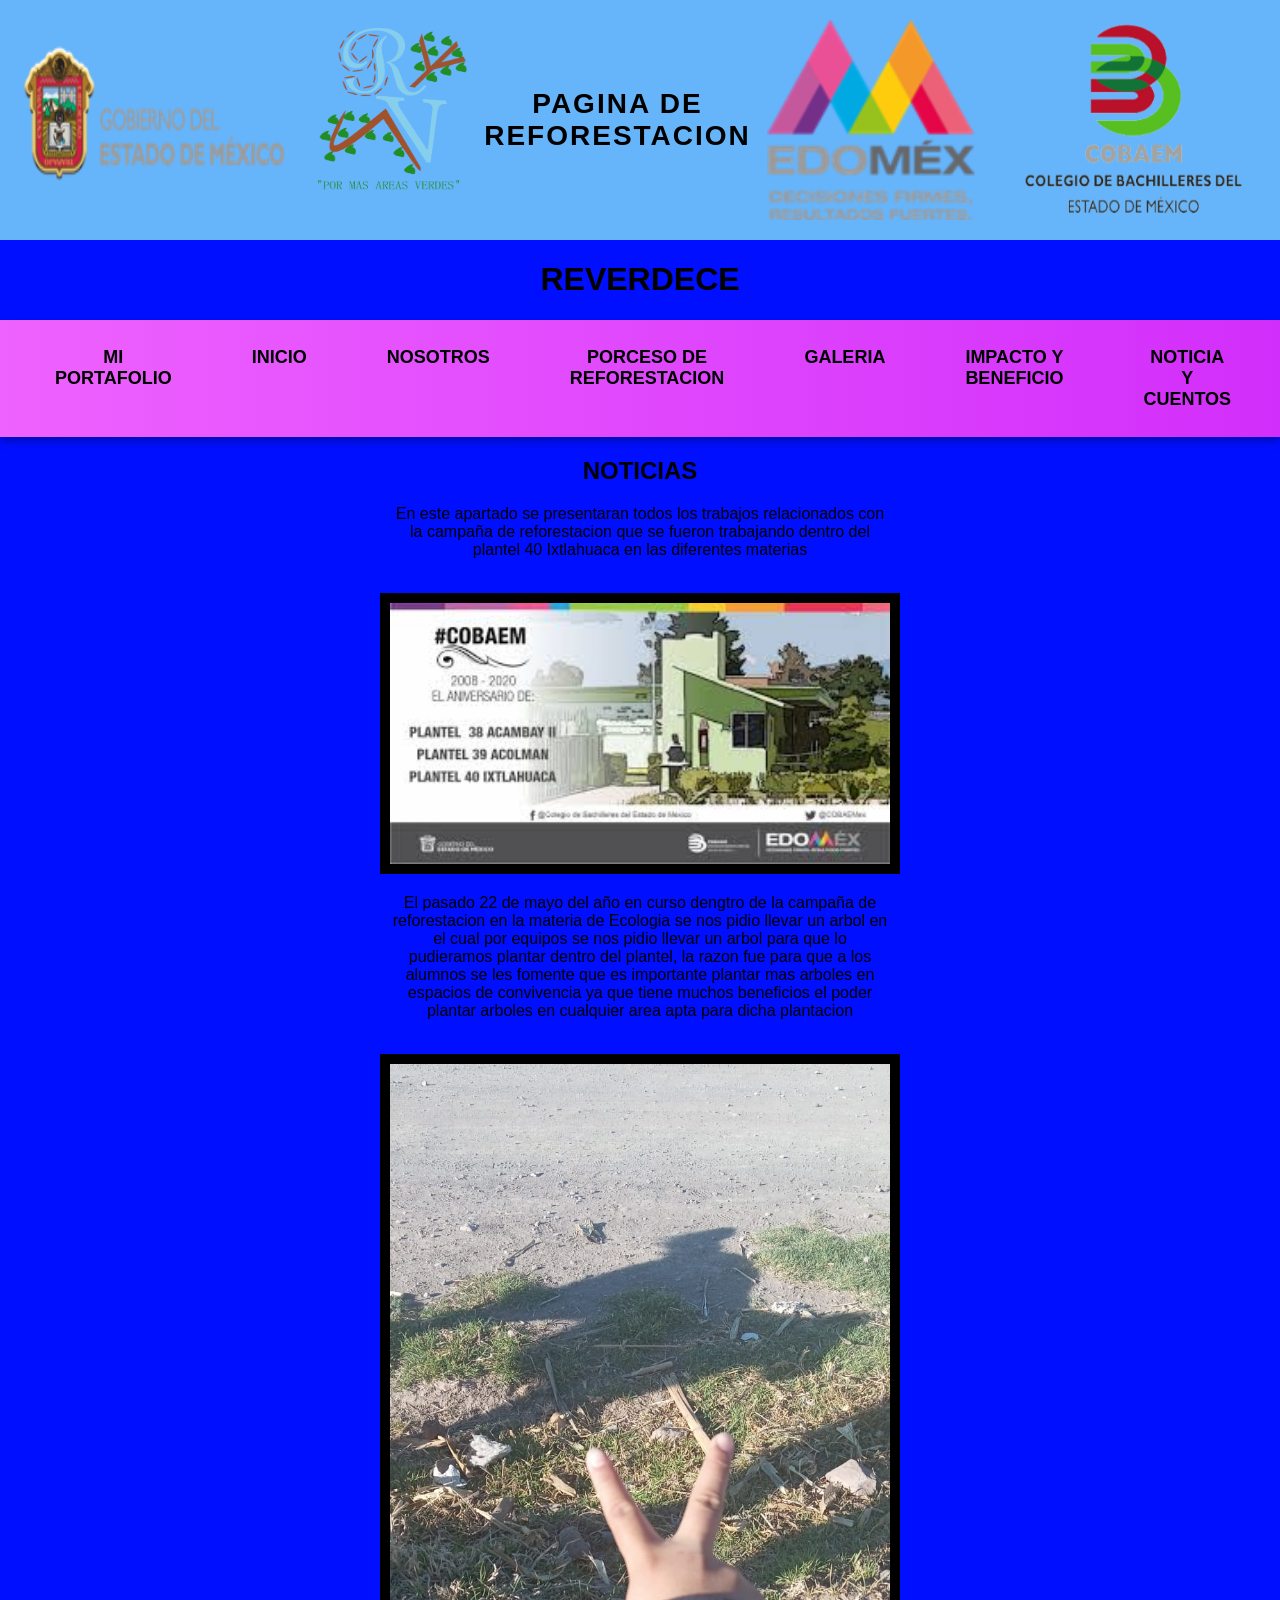
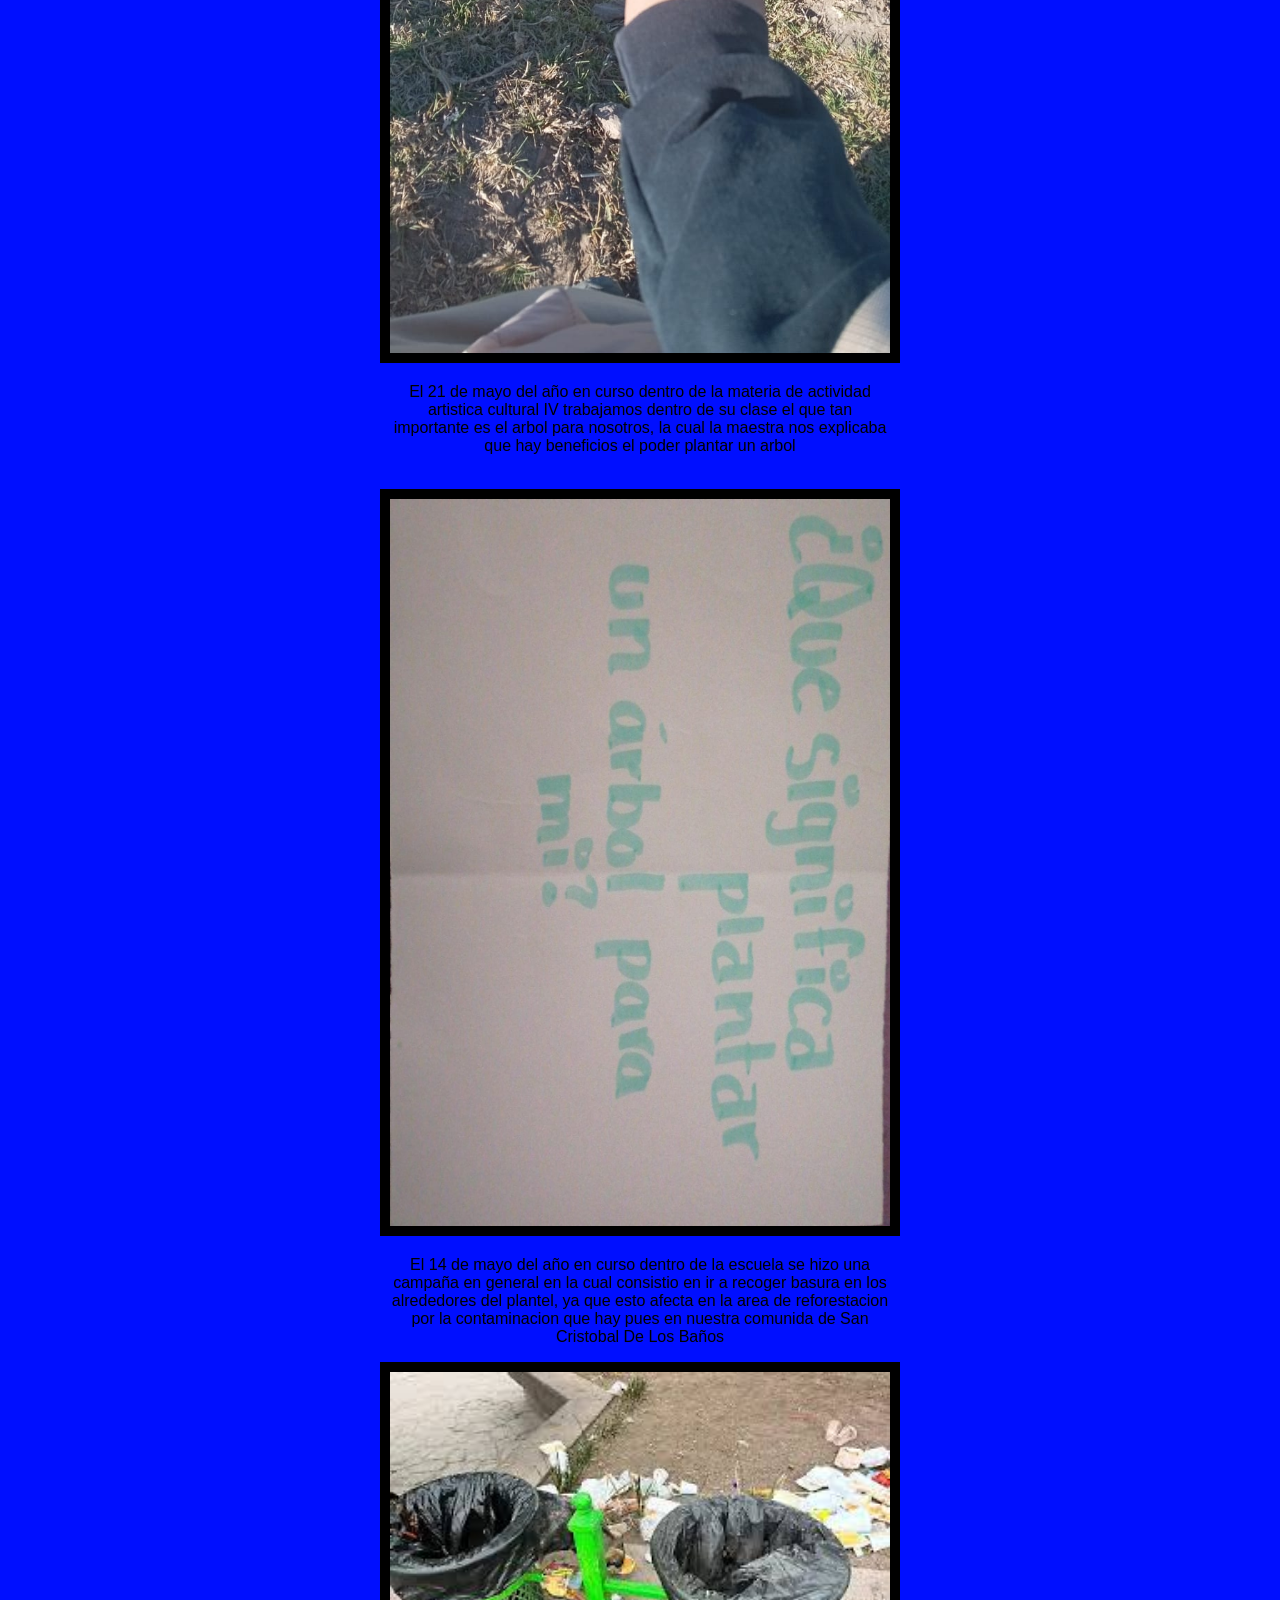
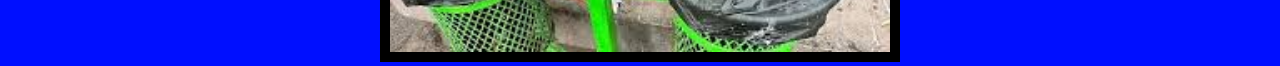
<file: Reforestacion/noticias.html>
<!DOCTYPE html>
<html>
<head>
	<meta charset="utf-8">
	<meta name="viewport" content="width=device-width, initial-scale=1">
	<link rel="stylesheet" type="text/css" href="estilos.css">
	<title>REVERDECE</title>
        

<body>
	<header>
<img src="img/Estado.png" width="270px">
<img src="img/REVERDECE.png" width="270px">
<span>pagina de reforestacion</span>
<img src="img/Edomex.png" width="270px">
<img src="img/Cobaem.png" width="270px">

	</header>
		<h1>
			REVERDECE
		</h1>
		<!--barra de navegacion-->
		<nav>
		<ul>	
			  <ul>
		    <li><a href="../index.html">Mi portafolio</a></li>	
	        <li><a href="inicio.html">inicio</a></li>
			<li><a href="nosotros.html">Nosotros</a></li>
			<li><a href="proceso de reforestacion.html">porceso de reforestacion</a></li>
			<li><a href="galeria.html">galeria </a></li>

		
		<li><a href="impacto y beneficios.html">impacto y beneficio </a></li>
		<li><a href="noticias.html">noticia y cuentos </a></li>
		<li><a href="contacto.html">contacto</a></li>
</ul>
        </nav>
        <h2>NOTICIAS</h2>
        <center><p style="text-aling: justify;width: 500px;">En este apartado se presentaran todos los trabajos relacionados con la campaña de reforestacion que se fueron trabajando dentro del plantel 40 Ixtlahuaca en las diferentes materias</p>
        <br>
         <img src="img/escuelan.jfif" width="500px" border="10px">
          <center><p style="text-aling: justify;width: 500px;">El pasado 22 de mayo del año en curso dengtro de la campaña de reforestacion en la materia de Ecologia se nos pidio llevar un arbol en el cual por equipos se nos pidio llevar un arbol para que lo pudieramos plantar dentro del plantel, la razon fue para que a los alumnos se les fomente que es importante plantar mas arboles en espacios de convivencia ya que tiene muchos beneficios el poder plantar arboles en cualquier area apta para dicha plantacion</p>
        <br>
           <img src="img/descargas.jpeg" width="500px" border="10px">
          <center><p style="text-aling: justify;width: 500px;">El 21 de mayo del año en curso dentro de la materia de actividad artistica cultural IV trabajamos dentro de su clase el que tan importante es el arbol para nosotros, la cual la maestra nos explicaba que hay beneficios el poder plantar un arbol</p>
        <br>
        <img src="img/america.jfif" width="500px" border="10px">
          <center><p style="text-aling: justify;width: 500px;">El 14 de mayo del año en curso dentro de la escuela se hizo una campaña en general en la cual consistio en ir a recoger basura en los alrededores del plantel, ya que esto afecta en la area de reforestacion por la contaminacion que hay pues en nuestra comunida de San Cristobal De Los Baños</p>
<img src="img/basura.jfif" width="500px" border="10px">
</file>
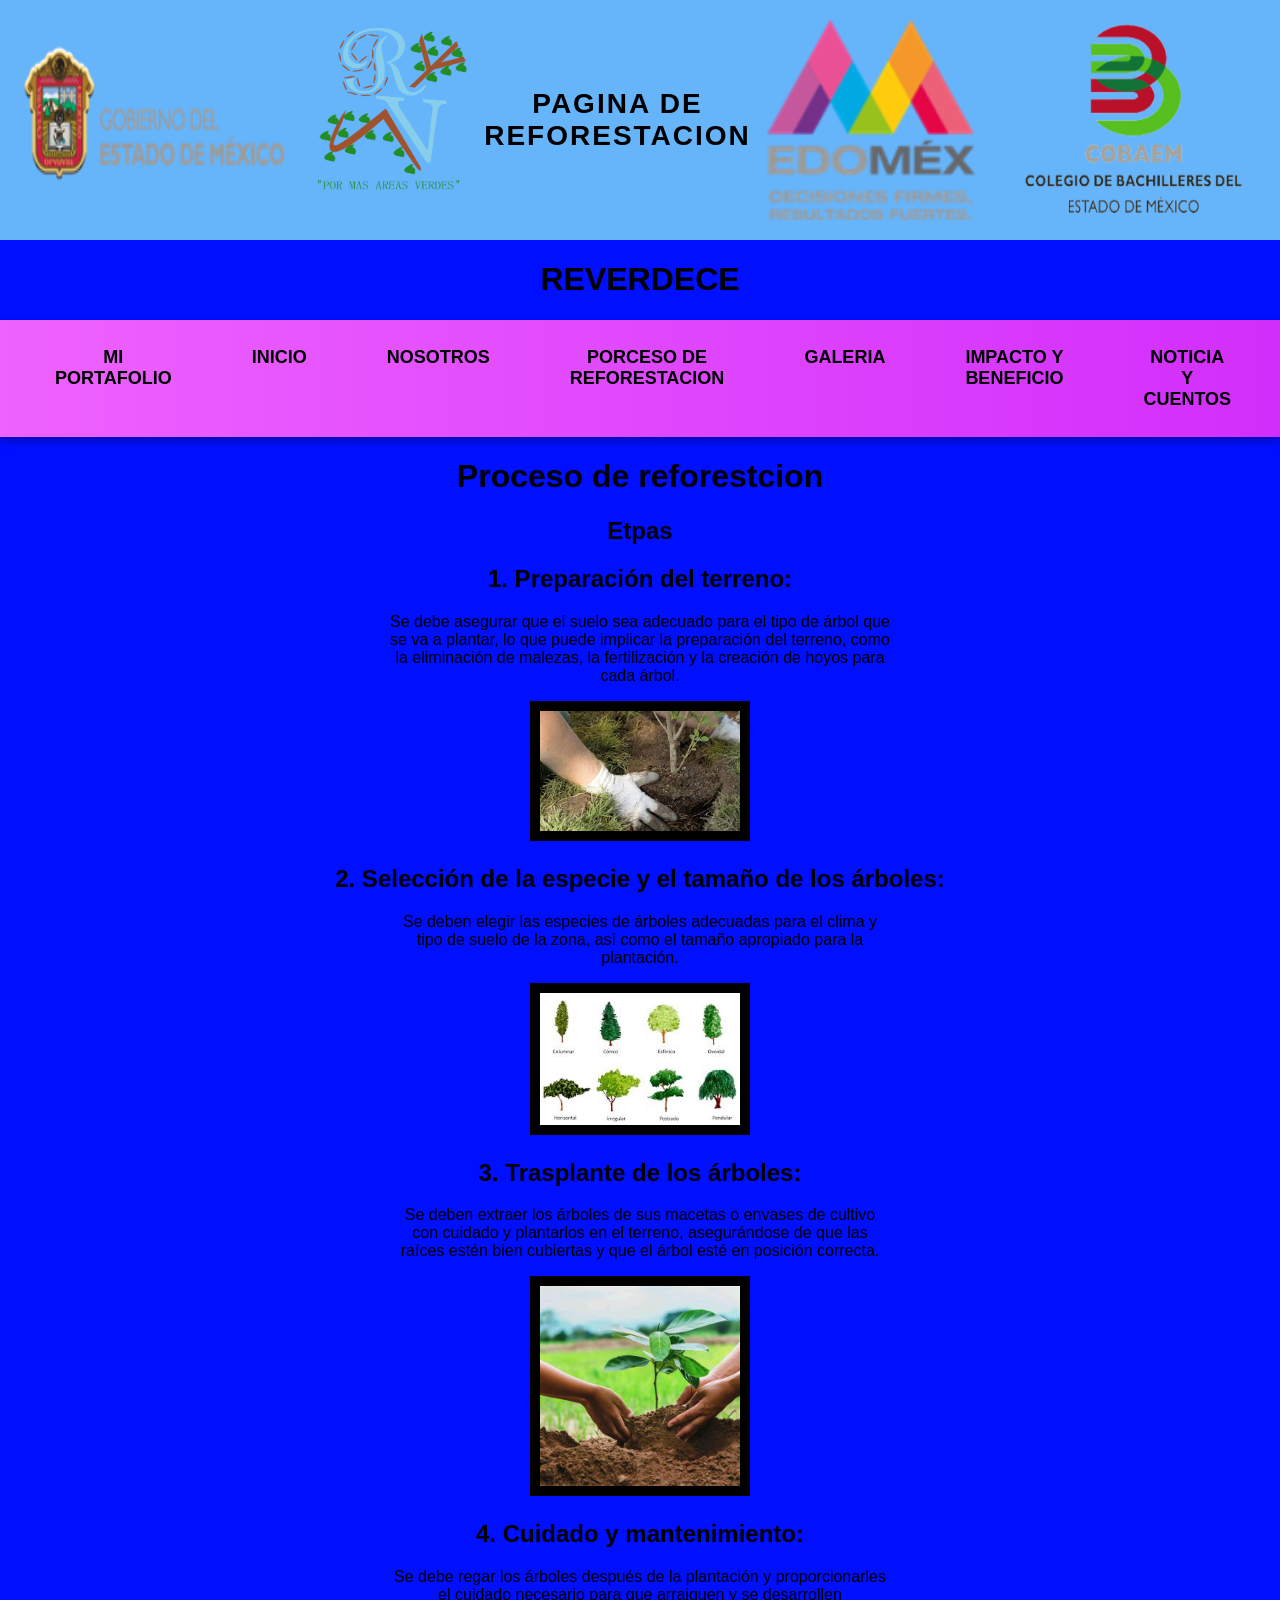
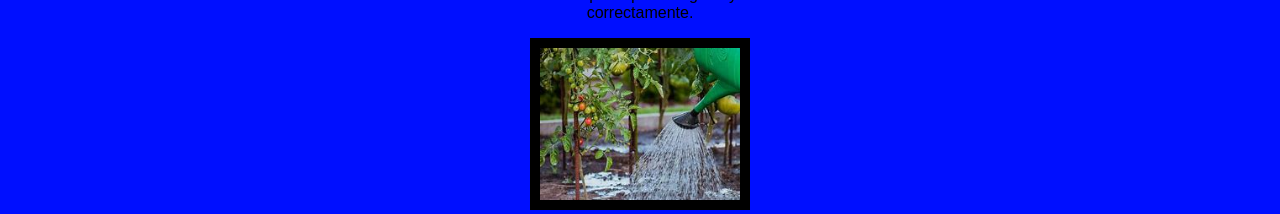
<file: Reforestacion/proceso de reforestacion.html>
<!DOCTYPE html>
<html>
<head>
	<meta charset="utf-8">
	<meta name="viewport" content="width=device-width, initial-scale=1">
	<link rel="stylesheet" type="text/css" href="estilos.css">
	<title>REVERDECE</title>
        

<body>
	<header>
<img src="img/Estado.png" width="270px">
<img src="img/REVERDECE.png" width="270px">
<span>pagina de reforestacion</span>
<img src="img/Edomex.png" width="270px">
<img src="img/Cobaem.png" width="270px">

	</header>
		<h1>
			REVERDECE
		</h1>
		<!--barra de navegacion-->
		<nav>
		<ul>
		    <li><a href="../index.html">Mi portafolio</a></li>	
	        <li><a href="inicio.html">inicio</a></li>
			<li><a href="nosotros.html">Nosotros</a></li>
			<li><a href="proceso de reforestacion.html">porceso de reforestacion</a></li>
			<li><a href="galeria.html">galeria </a></li>

		
		<li><a href="impacto y beneficios.html">impacto y beneficio </a></li>
		<li><a href="noticias.html">noticia y cuentos </a></li>
		<li><a href="contacto.html">contacto</a></li>
</ul>
        </nav>
</body>
<h1>Proceso de reforestcion</h1>
<h2>Etpas</h2>
<h2>1. Preparación del terreno:</h2>
<center><p style="text-aling: justify;width: 500px;">Se debe asegurar que el suelo sea adecuado para el tipo de árbol que se va a plantar, lo que puede implicar la preparación del terreno, como la eliminación de malezas, la fertilización y la creación de hoyos para cada árbol. </p>
<img src="img/preparar.jfif" width="200px" border="10px">
<h2>2. Selección de la especie y el tamaño de los árboles:</h2>
<center><p style="text-aling: justify;width: 500px;">Se deben elegir las especies de árboles adecuadas para el clima y tipo de suelo de la zona, así como el tamaño apropiado para la plantación. </p>
<img src="img/especies.jfif" width="200px" border="10px">

<h2>3. Trasplante de los árboles:</h2>
<center><p style="text-aling: justify;width: 500px;">Se deben extraer los árboles de sus macetas o envases de cultivo con cuidado y plantarlos en el terreno, asegurándose de que las raíces estén bien cubiertas y que el árbol esté en posición correcta. </p>
<img src="img/plantar.jpg" width="200px" border="10px">
<h2>4. Cuidado y mantenimiento:</h2>
<center><p style="text-aling: justify;width: 500px;">Se debe regar los árboles después de la plantación y proporcionarles el cuidado necesario para que arraiguen y se desarrollen correctamente. </p>
<img src="img/regando.jpg" width="200px" border="10px">
</html>
</file>
<file: Reforestacion/estilos.css>
/*Estilos generales de la página*/
body{
	font-family: Arial,sans-serif;
	margin:0;	
	padding:0;
    background-color: #000FFF;
	text-align: center;
	color: black;
}
/*Estilos para la cabecera*/
header{
	background-color:#66B5FB;
	color:white;
	padding:20px;
	font-size:28px;
	font-weight:bold;
	text-transform:uppercase;
	letter-spacing:2px;
	display:flex;
	align-items:center;
	justify-content:center;
	gap:15px;
}
header img{
	height: 200px;
}
header span {
	color :black;
}
/* Estilos para la barra de navegación */
nav {
background: linear-gradient(90deg, #EE62FF, #d22efb);
padding: 15px;
box-shadow: 0 4px 8px rgba(0, 0, 0, 0.3);
}

ul {
list-style: none;
margin: 0;
padding: 0;
display: flex;
}

li {
position: relative;
margin: 0 15px;
}

a {
text-decoration: none;
color: black;
padding: 12px 25px;
display: block;
font-size: 18px;
font-weight: bold;
text-transform: uppercase;
transition: all 0.3s ease-in-out;
border-radius: 8px;
}

a:hover {
background-color: #ffeb3b;
color: #0d47a1;
transform: scale(1.1);
}

.submenu {
display: none;
position: absolute;
top: 100%;
left: 0;
background-color: #1e88e5;
min-width: 180px;
box-shadow: 0 4px 8px rgba(0, 0, 0, 0.3);
border-radius: 8px;
overflow: hidden;
}

.submenu a {
padding: 12px;
font-size: 16px;
transition: all 0.3s ease-in-out;
}

.submenu a:hover {
background-color: #ffeb3b;
color: #0d47a1;
}

li:hover .submenu {
display: block;
}

/* Estilos para la sección de imágenes con cuadros de texto */
.image-container {
display: flex;
justify-content: center;
gap: 20px;
margin: 20px;
}

.image-box {
width: 45%;
border-radius: 10px;
box-shadow: 0 4px 8px rgba(0, 0, 0, 0.3);
background-color: white;
text-align: center;
padding: 10px;
}
.image-box img {
width: 100%;
border-radius: 10px;

}
.text-box {
margin-top: 10px;
background-color: #bbdefb;
padding: 10px;
border-radius: 8px;
font-size: 18px;
color: #0d47a1;
font-weight: bold;
}
</file>
